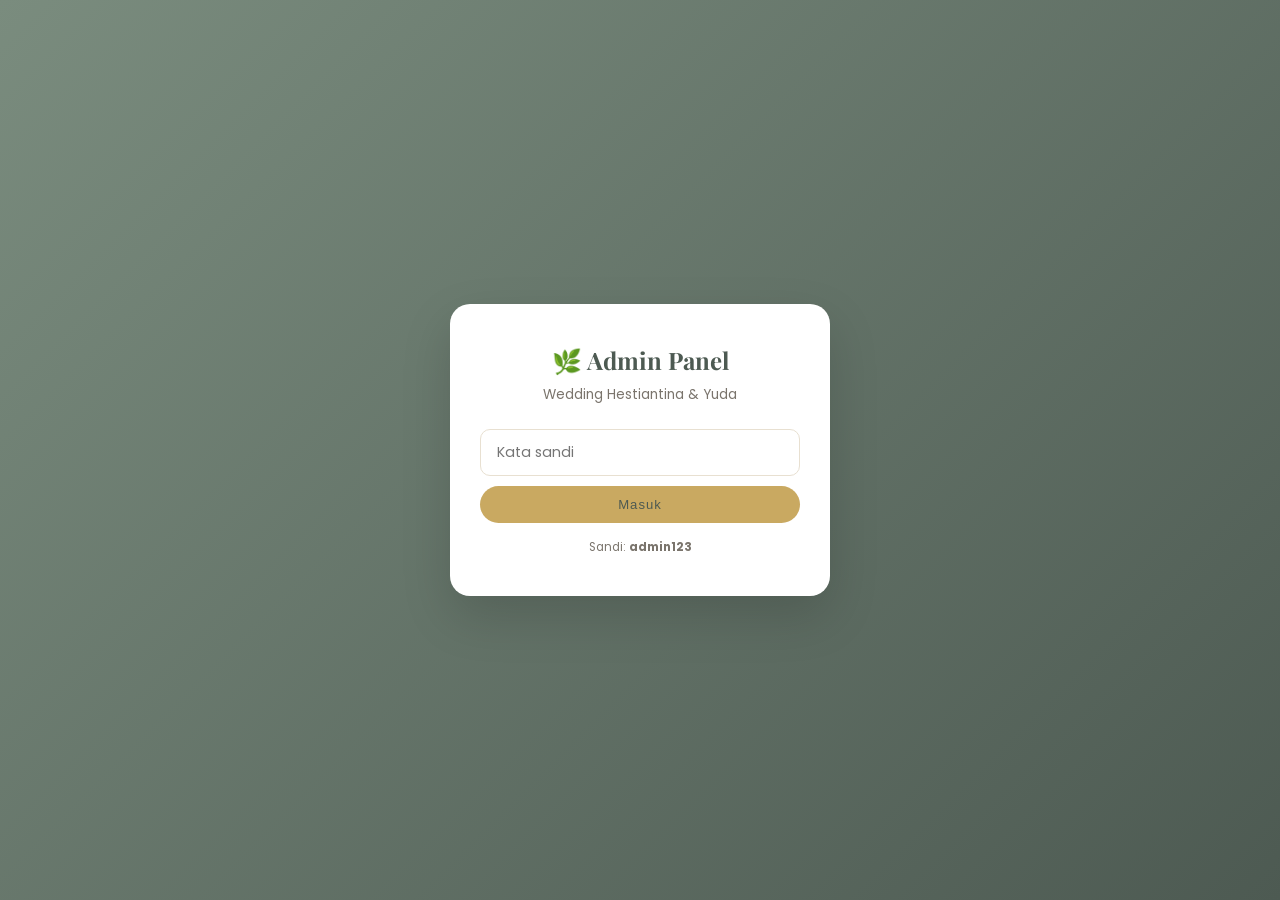
<file: admin.html>
<!DOCTYPE html>
<html lang="id">
<head>
<meta charset="UTF-8">
<meta name="viewport" content="width=device-width, initial-scale=1.0">
<title>Admin — Wedding Hestiantina & Yuda</title>
<link href="https://fonts.googleapis.com/css2?family=Playfair+Display:wght@400;500;600&family=Poppins:wght@300;400;500&display=swap" rel="stylesheet">
<link rel="stylesheet" href="https://cdnjs.cloudflare.com/ajax/libs/font-awesome/6.5.0/css/all.min.css">
<style>
*{margin:0;padding:0;box-sizing:border-box}
body{font-family:'Poppins',sans-serif;background:#f5f1ea;color:#2d2a26;padding:30px 20px;min-height:100vh}
.wrap{max-width:1000px;margin:0 auto}
h1{font-family:'Playfair Display',serif;font-size:2rem;color:#4d5a52}
.sub{color:#7a746c;margin-bottom:2rem}
.hidden{display:none!important}
.tabs{display:flex;gap:8px;flex-wrap:wrap;margin-bottom:24px}
.tab{padding:10px 20px;border-radius:999px;border:1px solid #c9a961;background:rgba(255,255,255,.7);font-size:.82rem;color:#7a746c;cursor:pointer;transition:.25s}
.tab.active{background:#7a8c7e;color:#f5f1ea;border-color:#7a8c7e}
.panel{display:none;background:#fff;border-radius:16px;padding:26px;box-shadow:0 10px 30px rgba(77,90,82,.08);margin-bottom:20px}
.panel.active{display:block}
.stats{display:grid;grid-template-columns:repeat(auto-fit,minmax(140px,1fr));gap:14px;margin-bottom:24px}
.stat{background:#fff;border-radius:14px;padding:20px;text-align:center;box-shadow:0 4px 14px rgba(0,0,0,.05);border-top:3px solid #c9a961}
.stat b{display:block;font-family:'Playfair Display',serif;font-size:2rem;color:#4d5a52}
.stat span{font-size:.7rem;letter-spacing:2px;text-transform:uppercase;color:#7a746c}
input,select,textarea{width:100%;padding:12px 16px;border:1px solid #e8e0d1;border-radius:10px;font-family:inherit;font-size:.88rem;outline:none;margin-bottom:10px}
input:focus{border-color:#c9a961}
.btn{background:#7a8c7e;color:#f5f1ea;border:none;padding:11px 22px;border-radius:999px;font-weight:500;cursor:pointer;font-size:.82rem;letter-spacing:1px}
.btn:hover{background:#4d5a52}
.btn-gold{background:#c9a961;color:#4d5a52}
.btn-gold:hover{background:#a08545}
.btn-danger{background:#d46868;color:#fff}
.list{display:flex;flex-direction:column;gap:10px;margin-top:16px}
.item{background:#faf7f1;border-left:4px solid #c9a961;border-radius:8px;padding:14px 18px;display:flex;justify-content:space-between;align-items:start;gap:10px;flex-wrap:wrap}
.item b{color:#4d5a52;font-family:'Playfair Display',serif}
.item small{display:block;color:#7a746c;font-size:.72rem;margin-top:4px}
.item p{font-size:.85rem;margin-top:6px;font-style:italic;color:#2d2a26}
.badge{font-size:.65rem;padding:3px 10px;border-radius:999px}
.badge.yes{background:rgba(122,140,126,.18);color:#4d5a52}
.badge.no{background:rgba(212,104,104,.15);color:#a04040}
.link-box{background:#faf7f1;padding:12px;border-radius:8px;font-family:monospace;font-size:.78rem;word-break:break-all;margin:8px 0;color:#4d5a52;border:1px dashed #c9a961}
.del-btn{background:none;border:none;color:#d46868;cursor:pointer;font-size:1rem}
.row{display:flex;gap:10px;flex-wrap:wrap}
.toast{position:fixed;bottom:20px;left:50%;transform:translateX(-50%) translateY(16px);background:#4d5a52;color:#f5f1ea;padding:12px 24px;border-radius:999px;font-size:.85rem;opacity:0;transition:.3s;z-index:9999;border:1px solid #c9a961}
.toast.show{opacity:1;transform:translateX(-50%) translateY(0)}
.login{position:fixed;inset:0;background:linear-gradient(135deg,#7a8c7e,#4d5a52);display:flex;align-items:center;justify-content:center;padding:20px}
.login-card{max-width:380px;width:100%;background:#fff;border-radius:20px;padding:40px 30px;text-align:center;box-shadow:0 20px 50px rgba(0,0,0,.15)}
.login-card h2{font-family:'Playfair Display',serif;color:#4d5a52;margin-bottom:.6rem}
</style>
</head>
<body>

<div class="login" id="loginBox">
    <div class="login-card">
        <h2>🌿 Admin Panel</h2>
        <p style="color:#7a746c;margin-bottom:1.5rem;font-size:.85rem">Wedding Hestiantina & Yuda</p>
        <input type="password" id="passInput" placeholder="Kata sandi">
        <button class="btn btn-gold" id="loginBtn" style="width:100%">Masuk</button>
        <p style="font-size:.72rem;color:#7a746c;margin-top:1rem">Sandi: <b>admin123</b></p>
    </div>
</div>

<div class="wrap hidden" id="adminPage">
    <h1>🌿 Admin Wedding</h1>
    <p class="sub">Panel Kelola Undangan</p>

    <div class="stats">
        <div class="stat"><b id="stTotal">0</b><span>Total Ucapan</span></div>
        <div class="stat"><b id="stHadir">0</b><span>Hadir</span></div>
        <div class="stat"><b id="stTidak">0</b><span>Berhalangan</span></div>
        <div class="stat"><b id="stTamu">0</b><span>Total Tamu</span></div>
    </div>

    <div class="tabs">
        <button class="tab active" data-panel="ucapan">💌 Ucapan</button>
        <button class="tab" data-panel="tamu">👥 Tamu & Link</button>
        <button class="tab" data-panel="data">📥 Export</button>
        <button class="btn btn-danger" id="logoutBtn" style="margin-left:auto">Keluar</button>
    </div>

    <section class="panel active" id="panel-ucapan">
        <div class="row" style="justify-content:space-between;margin-bottom:14px">
            <h2 style="font-family:'Playfair Display',serif;color:#4d5a52">Daftar Ucapan</h2>
            <button class="btn btn-danger" id="clearWishes">Hapus Semua</button>
        </div>
        <div class="list" id="wishList"></div>
    </section>

    <section class="panel" id="panel-tamu">
        <h2 style="font-family:'Playfair Display',serif;color:#4d5a52;margin-bottom:10px">Buat Link Tamu</h2>
        <p style="color:#7a746c;font-size:.85rem;margin-bottom:14px">Tambah nama tamu → otomatis dapat link undangan personal.</p>
        <div class="row">
            <input type="text" id="guestInput" placeholder="Nama tamu (cth: Bapak Budi)" style="flex:1;min-width:200px;margin:0">
            <button class="btn btn-gold" id="addGuest">+ Tambah</button>
        </div>
        <div class="list" id="guestList"></div>
    </section>

    <section class="panel" id="panel-data">
        <h2 style="font-family:'Playfair Display',serif;color:#4d5a52;margin-bottom:14px">Export Data</h2>
        <div class="row">
            <button class="btn" id="exportJson">📥 Export JSON</button>
            <button class="btn btn-gold" id="exportCsv">📄 Export CSV</button>
        </div>
    </section>
</div>

<div class="toast" id="toast"></div>

<script>
const $ = id => document.getElementById(id);
const esc = s => String(s).replace(/[&<>"']/g,c=>({'&':'&amp;','<':'&lt;','>':'&gt;','"':'&quot;',"'":'&#39;'}[c]));
const WISH_KEY = 'weddingWishes';
const GUEST_KEY = 'weddingGuests';
const PASS_KEY = 'adminPass';

function toast(m){const t=$('toast');t.textContent=m;t.classList.add('show');clearTimeout(t._h);t._h=setTimeout(()=>t.classList.remove('show'),2500)}
const getPass = () => localStorage.getItem(PASS_KEY) || 'admin123';
const getW = () => JSON.parse(localStorage.getItem(WISH_KEY)||'[]');
const getG = () => JSON.parse(localStorage.getItem(GUEST_KEY)||'[]');
async function copy(t){try{await navigator.clipboard.writeText(t);toast('Tersalin ✓')}catch{toast('Gagal ❌')}}
const linkFor = n => new URL('index.html?to='+encodeURIComponent(n), location.href).href;

/* LOGIN */
function enter(){$('loginBox').style.display='none';$('adminPage').classList.remove('hidden');refresh()}
if(sessionStorage.getItem('adm')==='1') enter();
$('loginBtn').addEventListener('click',()=>{
    if($('passInput').value===getPass()){sessionStorage.setItem('adm','1');enter();toast('Selamat datang ')}
    else toast('Kata sandi salah ❌');
});
$('passInput').addEventListener('keydown',e=>{if(e.key==='Enter')$('loginBtn').click()});
$('logoutBtn').addEventListener('click',()=>{sessionStorage.removeItem('adm');location.reload()});

/* TABS */
document.querySelectorAll('.tab').forEach(t=>t.addEventListener('click',()=>{
    document.querySelectorAll('.tab').forEach(x=>x.classList.remove('active'));
    document.querySelectorAll('.panel').forEach(x=>x.classList.remove('active'));
    t.classList.add('active');
    $('panel-'+t.dataset.panel).classList.add('active');
}));

/* RENDER */
function refresh(){
    const w=getW(), g=getG();
    $('stTotal').textContent = w.length;
    $('stHadir').textContent = w.filter(x=>x.attend==='Hadir').length;
    $('stTidak').textContent = w.filter(x=>x.attend!=='Hadir').length;
    $('stTamu').textContent = g.length;

    const wl = $('wishList');
    wl.innerHTML = w.length ? '' : '<p style="text-align:center;color:#7a746c;padding:20px">Belum ada ucapan 🌿</p>';
    w.forEach((x,i)=>{
        const d = document.createElement('div'); d.className='item';
        d.innerHTML = `<div style="flex:1"><b>${esc(x.name)}</b> <span class="badge ${x.attend==='Hadir'?'yes':'no'}">${x.attend}</span>
            <p>"${esc(x.msg)}"</p><small>${x.time}</small></div>
            <button class="del-btn" data-del-w="${i}"><i class="fas fa-trash"></i></button>`;
        wl.appendChild(d);
    });

    const gl = $('guestList');
    gl.innerHTML = g.length ? '' : '<p style="text-align:center;color:#7a746c;padding:20px">Belum ada tamu</p>';
    g.forEach((n,i)=>{
        const link = linkFor(n);
        const d = document.createElement('div'); d.className='item';
        d.innerHTML = `<div style="flex:1"><b>${esc(n)}</b>
            <div class="link-box">${link}</div></div>
            <div class="row">
                <button class="btn" data-copy="${link}">📋</button>
                <button class="btn btn-gold" data-wa="${n}"><i class="fab fa-whatsapp"></i></button>
                <button class="del-btn" data-del-g="${i}"><i class="fas fa-trash"></i></button>
            </div>`;
        gl.appendChild(d);
    });
}

/* EVENTS */
document.addEventListener('click',async e=>{
    const dw = e.target.closest('[data-del-w]');
    const dg = e.target.closest('[data-del-g]');
    const cp = e.target.closest('[data-copy]');
    const wa = e.target.closest('[data-wa]');
    if(dw){const w=getW();w.splice(+dw.dataset.delW,1);localStorage.setItem(WISH_KEY,JSON.stringify(w));refresh();toast('Ucapan dihapus')}
    if(dg){const g=getG();g.splice(+dg.dataset.delG,1);localStorage.setItem(GUEST_KEY,JSON.stringify(g));refresh();toast('Tamu dihapus')}
    if(cp) await copy(cp.dataset.copy);
    if(wa){
        const n=wa.dataset.wa;
        const link=linkFor(n);
        const txt=`Assalamu'alaikum ${n} 🌿\n\nKami mengundang Bapak/Ibu/Saudara(i) hadir di pernikahan kami *Hestiantina & Yuda*, Minggu 25 Oktober 2026.\n\nDetail: ${link}`;
        window.open('https://wa.me/?text='+encodeURIComponent(txt),'_blank');
    }
});

$('addGuest').addEventListener('click',()=>{
    const n = $('guestInput').value.trim();
    if(!n) return toast('Isi nama tamu dulu');
    const g = getG();
    if(g.includes(n)) return toast('Nama sudah ada');
    g.push(n);
    localStorage.setItem(GUEST_KEY,JSON.stringify(g));
    $('guestInput').value='';
    refresh();
    toast('Tamu ditambahkan ✓');
});
$('guestInput').addEventListener('keydown',e=>{if(e.key==='Enter')$('addGuest').click()});

$('clearWishes').addEventListener('click',()=>{
    if(confirm('Hapus semua ucapan?')){localStorage.setItem(WISH_KEY,'[]');refresh();toast('Semua dihapus')}
});

$('exportJson').addEventListener('click',()=>{
    const data={wishes:getW(),guests:getG(),date:new Date().toISOString()};
    const blob=new Blob([JSON.stringify(data,null,2)],{type:'application/json'});
    const a=document.createElement('a');a.href=URL.createObjectURL(blob);
    a.download='data-wedding.json';a.click();toast('JSON terunduh ✓');
});

$('exportCsv').addEventListener('click',()=>{
    const w=getW(); if(!w.length) return toast('Belum ada data');
    const rows=[['Nama','Kehadiran','Ucapan','Waktu'],...w.map(x=>[x.name,x.attend,x.msg,x.time])];
    const csv=rows.map(r=>r.map(v=>`"${String(v).replace(/"/g,'""')}"`).join(',')).join('\n');
    const blob=new Blob(['\uFEFF'+csv],{type:'text/csv;charset=utf-8'});
    const a=document.createElement('a');a.href=URL.createObjectURL(blob);
    a.download='ucapan-wedding.csv';a.click();toast('CSV terunduh ✓');
});
</script>
</body>
</html>
</file>
